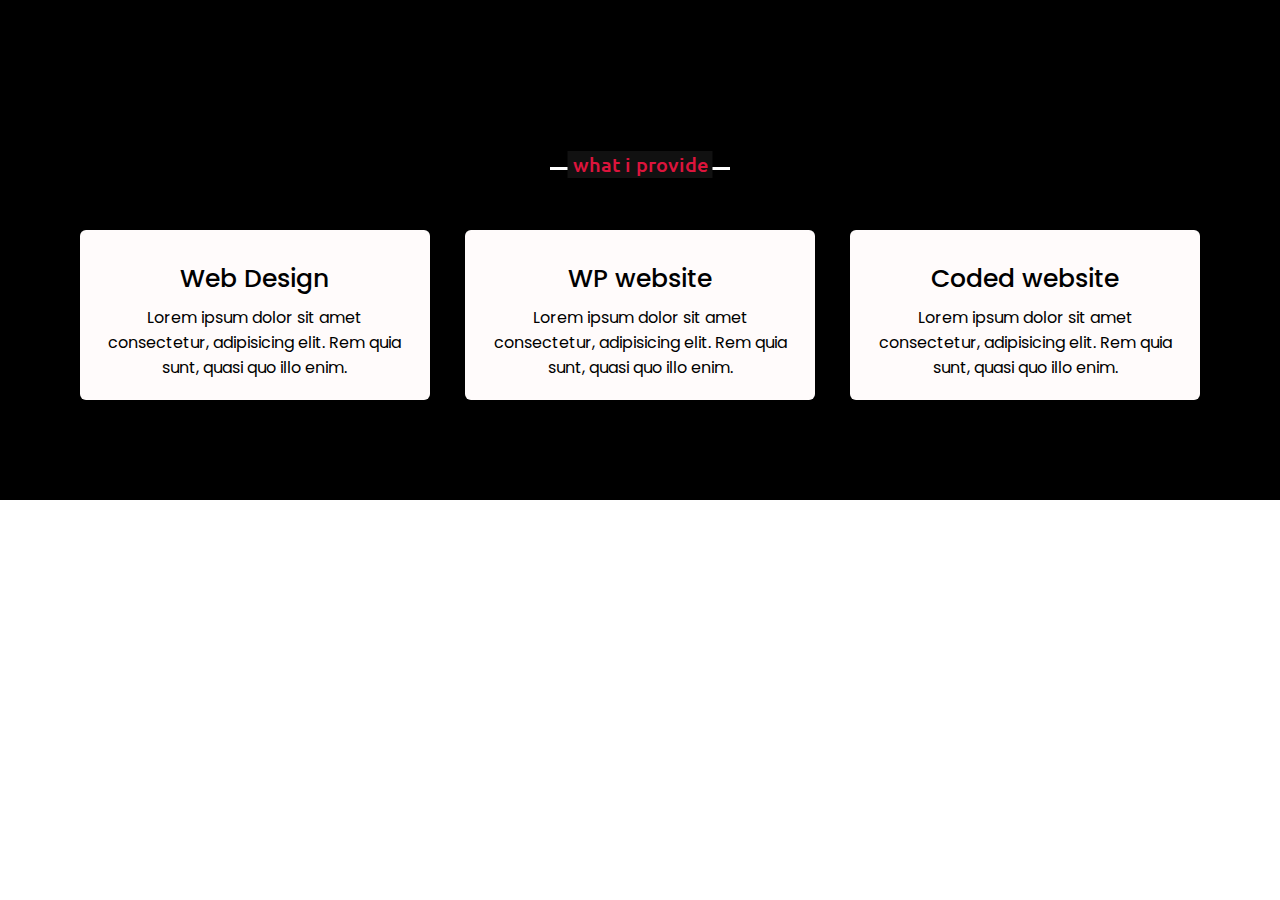
<file: investment.html>
<!DOCTYPE html>
<html lang="en">
<head>

    <meta charset="UTF-8">
    <meta name="viewport" content="width=device-width, initial-scale=1.0">
    <link rel="stylesheet" href="index.css">

<title>about my investments</title>

</head>
<body>

    <section class="services" id="services">
        <div class="max-width">
            <h2 class="title">
My services</h2>
<div class="serv-content">
                <div class="card">
                    <div class="box">
                        <i class="fas fa-paint-brush"></i>
                        <div class="text">
Web Design</div>
<p>
Lorem ipsum dolor sit amet consectetur, adipisicing elit. Rem quia sunt, quasi quo illo enim.</p>
</div>
</div>
<div class="card">
                    <div class="box">
                        <i class="fas fa-chart-line"></i>
                        <div class="text">
WP website</div>
<p>
Lorem ipsum dolor sit amet consectetur, adipisicing elit. Rem quia sunt, quasi quo illo enim.</p>
</div>
</div>
<div class="card">
                    <div class="box">
                        <i class="fas fa-code"></i>
                        <div class="text">
Coded website</div>
<p>
Lorem ipsum dolor sit amet consectetur, adipisicing elit. Rem quia sunt, quasi quo illo enim.</p>
</div>
</div>
</div>
</div>

</section>
<script src="index.js"></script>
</body>
</html>
</file>
<file: index.css>
/*  import google fonts */
@import url('https://fonts.googleapis.com/css2?family=Poppins:wght@400;500;600;700&family=Ubuntu:wght@400;500;700&display=swap');



*{
    margin: 0;
    padding: 0;
    box-sizing: border-box;
    text-decoration: none;
}
html{
    scroll-behavior: smooth;
}

#videoBG {
    position:absolute;
    top: 0;
    width: 100%;
    left: 0;
    padding:1 0;
    
    overflow: hidden;

    z-index: -1;
   
}

@media (min-aspect-ratio: 16/9){
    #videoBG {
        width: 100%;
        height: auto;
    }
}

@media (max-aspect-ratio: 16/9){
    #videoBG {
        width: auto;
        height: 100px;
    }
}

/* custom scroll bar */
::-webkit-scrollbar {
    width: 10px;
}
::-webkit-scrollbar-track {
    background: #f1f1f1;
}
::-webkit-scrollbar-thumb {
    background: #888;
}

::-webkit-scrollbar-thumb:hover {
    background: #555;
}

/* all similar content styling codes */
section{
    padding: 100px 0;
}
.max-width{
    max-width: 1300px;
    padding: 0 80px;
    margin: auto;
}
.about, .services, .skills, .teams, .contact, footer{
    font-family: 'Poppins', sans-serif;
    
  
}
.about .about-content, 
.services .serv-content,
.skills .skills-content,
.contact .contact-content{
   
    display: flex;
    flex-wrap: wrap;
    align-items: center;
    justify-content: space-between;
}
section .title{
    position: relative;
    text-align: center;
    font-size: 40px;
    font-weight: 500;
    margin-bottom: 60px;
    padding-bottom: 20px;
    font-family: 'Ubuntu', sans-serif;
}
section .title::before{
    content: "";
    position: absolute;
    bottom: 0px;
    left: 50%;
    width: 180px;
    height: 3px;
    background: #111;
    transform: translateX(-50%);
}
section .title::after{
    position: absolute;
    bottom: -8px;
    left: 50%;
    font-size: 20px;
    color: crimson;
    padding: 0 5px;
    background: #fff;
    transform: translateX(-50%);
}

/* navbar styling */
.navbar{
    
    position:fixed;
    top: 0;
    left: 0;
    width: 100%;
    z-index: 999;
    padding: 30px 0;
    font-family: 'Ubuntu', sans-serif;
    transition: all 0.3s ease;
}
.navbar.sticky{
    padding: 15px 0;
    background:rgb(220, 20, 60);

}
.navbar .max-width{
    display: flex;
    align-items: center;
    justify-content: space-between;
}
.navbar .logo a{
    color: rgb(255, 255, 255);
    font-size: 35px;
    font-weight: 600;
}
.navbar .logo a span{
    color:crimson;
    transition: all 0.3s ease;
}
.navbar.sticky .logo a span{
    color: rgb(0, 0, 0);
}
.navbar .menu li{
    
    list-style: none;
    display: inline-block;
    
}
.navbar .menu li a{
    display: block;
    color: rgb(255, 255, 255);
    font-size: 18px;
    font-weight: 500;
    margin-left: 25px;
    
}
.navbar.sticky .menu li a span{
    color: rgb(0, 0, 0);
}
.navbar .menu li a:hover{
    color: rgb(248, 248, 248);
    background: rgb(0, 0, 0);
    
}
.navbar.sticky .menu li a:hover{
    color: rgb(0, 0, 0);
}

/* menu btn styling */
.menu-btn{
    color: #fff;
    font-size: 23px;
    cursor: pointer;
    display: none;
   
}
.scroll-up-btn{
    position: fixed;
    height: 45px;
    width: 42px;
    background: crimson;
    right: 30px;
    bottom: 10px;
    text-align: center;
    line-height: 45px;
    color: #fff;
    z-index: 9999;
    font-size: 30px;
    border-radius: 6px;
    border-bottom-width: 2px;
    cursor: pointer;
    opacity: 0;
    pointer-events: none;
    transition: all 0.3s ease;
}
.scroll-up-btn.show{
    bottom: 30px;
    opacity: 1;
    pointer-events: auto;
}
.scroll-up-btn:hover{
    filter: brightness(90%);
}

  
/* home section styling */
.home{
    
    display: flex;
    /*background: url("wp4583961.jpg") no-repeat center;*/
    height: 100vh;
    color: #fff;
    min-height: 500px;
    background-size: cover;
    background-attachment: fixed;
    font-family: 'Ubuntu', sans-serif;
    isolation: isolate;
}
.home .max-width{
    margin: auto 0 auto 30px;
}
.home .home-content .text-1{
    font-size: 27px;
}
.home .home-content .text-2{
    font-size: 75px;
    font-weight: 600;
    margin-left: -3px;
    isolation: isolate;
}
.home .home-content .text-3{
    font-size: 40px;
    margin: 5px 0;
}
.home .home-content .text-3 span{
    color: crimson;
    font-weight: 500;
    isolation: isolate;
}
.home .home-content a{
    display: inline-block;
    background:none;
    color: crimson;
    font-size: 25px;
    padding: 18px 36px;
    margin-top: 25px;
    font-weight: 400;
    border-radius: 6px;
    border: 2px solid crimson;
    transition: all 0.3s ease;
}
.home .home-content a:hover{
    color: rgb(248, 248, 248);
    background: crimson;
}

/* about section styling */
.about .title::after{
    content: "who i am";
}
.about .about-content .left{
    width: 45%;
}
.about .about-content .left img{
    height: 400px;
    width: 400px;
    object-fit: cover;
    border-radius: 6px;
}
.about .about-content .right{
    width: 55%;
}
.about .about-content .right .text{
    font-size: 25px;
    font-weight: 600;
    margin-bottom: 10px;
}
.about .about-content .right .text span{
    color: crimson;
}
.about .about-content .right p{
    text-align: justify;
}
.about .about-content .right a{
    display: inline-block;
    background: crimson;
    color: rgb(255, 254, 254);
    font-size: 20px;
    font-weight: 500;
    padding: 10px 30px;
    margin-top: 20px;
    border-radius: 6px;
    border: 2px solid crimson;
    transition: all 0.3s ease;
}
.about .about-content .right a:hover{
    color: crimson;
    background: none;
}

/* services section styling */
.services, .teams{
    color:rgb(0, 0, 0);
    background: rgb(0, 0, 0);
}
.services .title::before,
.teams .title::before{
    background: #fff;
}
.services .title::after,
.teams .title::after{
    background: #111;
    content: "what i provide";
}
.services .serv-content .card{
    width: calc(33% - 20px);
    background: rgb(255, 251, 251);
    text-align: center;
    border-radius: 6px;
    padding: 20px 25px;
    cursor: pointer;
    transition: all 0.3s ease;
}
.services .serv-content .card:hover{
    background: crimson;
}
.services .serv-content .card .box{
    transition: all 0.3s ease;
}
.services .serv-content .card:hover .box{
    transform: scale(1.05);
}
.services .serv-content .card i{
    font-size: 50px;
    color: rgb(255, 0, 51);
    transition: color 0.3s ease;
}
.services .serv-content .card:hover i{
    color: #fff;
}
.services .serv-content .card .text{
    font-size: 25px;
    font-weight: 500;
    margin: 10px 0 7px 0;
}

/* skills section styling */

.skills .title::after{
    content: "what i know";
    
}
.skills .skills-content .column{
    width: calc(50% - 30px);
}
.skills .skills-content .left .text{
    font-size: 20px;
    font-weight: 600;
    margin-bottom: 10px;
}
.skills .skills-content .left p{
    text-align: justify;
}
.skills .skills-content .left a{
    display: inline-block;
    background: crimson;
    color: rgb(255, 255, 255);
    font-size: 18px;
    font-weight: 500;
    padding: 8px 16px;
    margin-top: 20px;
    border-radius: 6px;
    border: 2px solid crimson;
    transition: all 0.3s ease;
}
.skills .skills-content .left a:hover{
    color: crimson;
    background: none;
}
.skills .skills-content .right .bars{
    margin-bottom: 15px;
}
.skills .skills-content .right .info{
    display: flex;
    margin-bottom: 5px;
    align-items: center;
    justify-content: space-between;
}
.skills .skills-content .right span{
    font-weight: 500;
    font-size: 18px;
}
.skills .skills-content .right .line{
    height: 5px;
    width: 100%;
    background: rgb(255, 255, 255);
    position: relative;
}
.skills .skills-content .right .line::before{
    content: "";
    position: absolute;
    height: 100%;
    left: 0;
    top: 0;
    background: crimson;
}
.skills-content .right .html::before{
    width: 90%;
}
.skills-content .right .css::before{
    width: 60%;
}
.skills-content .right .js::before{
    width: 80%;
}
.skills-content .right .php::before{
    width: 50%;
}
.skills-content .right .mysql::before{
    width: 70%;
}

/* teams section styling */
.teams .title::after{
    content: "My projects";
}
.teams .carousel .card{
    background: rgb(250, 249, 249);
    border-radius: 6px;
    padding: 25px 35px;
    text-align: center;
    overflow: hidden;
    transition: all 0.3s ease;
}
.teams .carousel .card:hover{
    background: crimson;
}
.teams .carousel .card .box{
    display: flex;
    flex-direction: column;
    align-items: center;
    justify-content: center;
    transition: all 0.3s ease;
}
.teams .carousel .card:hover .box{
    transform: scale(1.05);
}
.teams .carousel .card .text{
    font-size: 25px;
    font-weight: 500;
    margin: 10px 0 7px 0;
}
.teams .carousel .card img{
    height: 150px;
    width: 150px;
    object-fit: cover;
    border-radius: 50%;
    border: 5px solid crimson;
    transition: all 0.3s ease;
}
.teams .carousel .card:hover img{
    border-color: #fff;
}
.owl-dots{
    text-align: center;
    margin-top: 20px;
}
.owl-dot{
    height: 13px;
    width: 13px;
    margin: 0 5px;
    outline: none!important;
    border-radius: 50%;
    border: 2px solid crimson!important;
    transition: all 0.3s ease;
}
.owl-dot.active{
    width: 35px;
    border-radius: 14px;
}
.owl-dot.active,
.owl-dot:hover{
    background: crimson!important;
}

/* contact section styling */
.contact .title::after{
    content: "get in touch";
}
.contact .contact-content .column{
    width: calc(50% - 30px);
}
.contact .contact-content .text{
    font-size: 20px;
    font-weight: 600;
    margin-bottom: 10px;
}
.contact .contact-content .left p{
    text-align: justify;
}
.contact .contact-content .left .icons{
    margin: 10px 0;
}
.contact .contact-content .row{
    display: flex;
    height: 65px;
    align-items: center;
}
.contact .contact-content .row .info{
    margin-left: 30px;
}
.contact .contact-content .row i{
    font-size: 25px;
    color: crimson;
}
.contact .contact-content .info .head{
    font-weight: 500;
}
.contact .contact-content .info .sub-title{
    color: #333;
}
.contact .right form .fields{
    display: flex;
}
.contact .right form .field,
.contact .right form .fields .field{
    height: 45px;
    width: 100%;
    margin-bottom: 15px;
}
.contact .right form .textarea{
    height: 80px;
    width: 100%;
}
.contact .right form .name{
    margin-right: 10px;
}
.contact .right form .email{
    margin-left: 10px;  
}
.contact .right form .field input,
.contact .right form .textarea textarea{
    height: 100%;
    width: 100%;
    border: 1px solid lightgrey;
    border-radius: 6px;
    outline: none;
    padding: 0 15px;
    font-size: 17px;
    font-family: 'Poppins', sans-serif;
    transition: all 0.3s ease;
}
.contact .right form .field input:focus,
.contact .right form .textarea textarea:focus{
    border-color: #b3b3b3;
}
.contact .right form .textarea textarea{
    padding-top: 10px;
    resize: none;
}
.contact .right form .button{
    height: 47px;
    width: 170px;
}
.contact .right form .button button{
    width: 100%;
    height: 100%;
    border: 2px solid crimson;
    background: crimson;
    color: #fff;
    outline: none;
    font-size: 20px;
    font-weight: 500;
    border-radius: 6px;
    cursor: pointer;
    transition: all 0.3s ease;
}
.contact .right form .button button:hover{
    color: crimson;
    background: none;
}
/*social media*/

.social .carousel .card{
    background: #222;
    border-radius: 3px;
    padding: 0px 0px;
    text-align: center;
    overflow: hidden;
    transition: all 0.3s ease;
}
.social .carousel .card:hover{
    background: crimson;
}
.social .carousel .card .box{
    display: flex;
    flex-direction: column;
    align-items: center;
    justify-content: center;
    transition: all 0.3s ease;
}
.social .carousel .card:hover .box{
    transform: scale(1.05);
}
.social .carousel .card .text{
    font-size: 25px;
    font-weight: 500;
    margin: 3px 0 1px 0;
}
.social .carousel .card img{
    height: 50px;
    width: 50px;
    object-fit: cover;
    border-radius: 50%;
    border: 5px solid crimson;
    transition: all 0.3s ease;
}
.social .carousel .card:hover img{
    border-color: #fff;
}
.owl-dots{
    text-align: center;
    margin-top: 20px;
}
.owl-dot{
    height: 13px;
    width: 13px;
    margin: 0 5px;
    outline: none!important;
    border-radius: 50%;
    border: 2px solid crimson!important;
    transition: all 0.3s ease;
}
.owl-dot.active{
    width: 35px;
    border-radius: 14px;
}
.owl-dot.active,
.owl-dot:hover{
    background: crimson!important;
}

/* footer section styling */
footer{
    background: #111;
    padding: 15px 23px;
    color: #fff;
    text-align: center;
}
footer span a{
    color: crimson;
    text-decoration: none;
}
footer span a:hover{
    text-decoration: underline;
}


/* responsive media query start */
@media (max-width: 1300px) {
    .home .max-width{
        margin-left: 0px;
    }
}

@media (max-width: 1104px) {
    .about .about-content .left img{
        height: 350px;
        width: 350px;
    }
}

@media (max-width: 991px) {
    .max-width{
        padding: 0 50px;
    }
}
@media (max-width: 947px){
    .menu-btn{
        display: block;
        z-index: 999;
    }
    .menu-btn i.active:before{
        content: "\f00d";
    }
    .navbar .menu{
        position: fixed;
        height: 100vh;
        width: 100%;
        left: -100%;
        top: 0;
        background: #111;
        text-align: center;
        padding-top: 80px;
        transition: all 0.3s ease;
    }
    .navbar .menu.active{
        left: 0;
    }
    .navbar .menu li{
        display: block;
    }
    .navbar .menu li a{
        display: inline-block;
        margin: 20px 0;
        font-size: 25px;
    }
    .home .home-content .text-2{
        font-size: 70px;
    }
    .home .home-content .text-3{
        font-size: 35px;
    }
    .home .home-content a{
        font-size: 23px;
        padding: 10px 30px;
    }
    .max-width{
        max-width: 930px;
    }
    .about .about-content .column{
        width: 100%;
    }
    .about .about-content .left{
        display: flex;
        justify-content: center;
        margin: 0 auto 60px;
    }
    .about .about-content .right{
        flex: 100%;
    }
    .services .serv-content .card{
        width: calc(50% - 10px);
        margin-bottom: 20px;
    }
    .skills .skills-content .column,
    .contact .contact-content .column{
        width: 100%;
        margin-bottom: 35px;
    }
}

@media (max-width: 690px) {
    .max-width{
        padding: 0 23px;
    }
    .home .home-content .text-2{
        font-size: 60px;
    }
    .home .home-content .text-3{
        font-size: 32px;
    }
    .home .home-content a{
        font-size: 20px;
    }
    .services .serv-content .card{
        width: 100%;
    }
}

@media (max-width: 500px) {
    .home .home-content .text-2{
        font-size: 50px;
    }
    .home .home-content .text-3{
        font-size: 27px;
    }
    .about .about-content .right .text,
    .skills .skills-content .left .text{
        font-size: 19px;
    }
    .contact .right form .fields{
        flex-direction: column;
    }
    .contact .right form .name,
    .contact .right form .email{
        margin: 0;
    }
    .scroll-up-btn{
        right: 15px;
        bottom: 15px;
        height: 38px;
        width: 35px;
        font-size: 23px;
        line-height: 38px;
    }
}
/*dark maode
.dark-mode{
    --clr-bakground:#263238;
    --clr-base-:block;
    --clr-primary:#69f0ae;
    --clr-gray:#e0f7fo;
}*/
</file>
